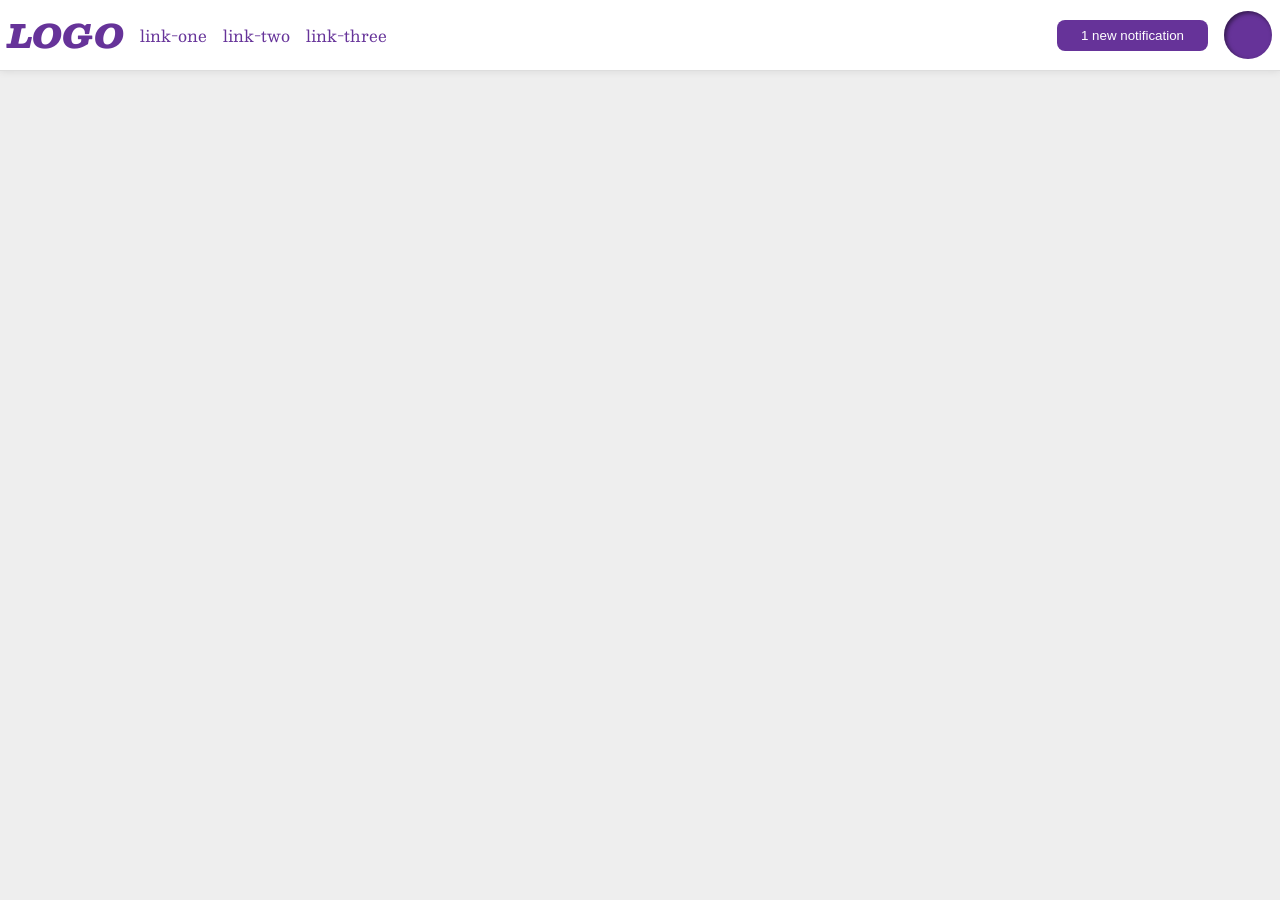
<file: foundations/flex/03-flex-header-2/index.html>
<!DOCTYPE html>
<html lang="en">
  <head>
    <meta charset="UTF-8">
    <meta http-equiv="X-UA-Compatible" content="IE=edge">
    <meta name="viewport" content="width=device-width, initial-scale=1.0">
    <title>Flex Header 2</title>
    <link rel="stylesheet" href="style.css">
  </head>
  <body>
    <div class="header">
      <div class = "right">
        <div class="logo">
          LOGO
        </div>
        <ul class="links">
          <li><a href="https://google.com">link-one</a></li>
          <li><a href="https://google.com">link-two</a></li>
          <li><a href="https://google.com">link-three</a></li>
        </ul>
      </div>
      <div class ="left">
        <button class="notifications">
          1 new notification
        </button>      
        <div class="profile-image"></div>
      </div>
    </div>
  </body>
</html>
</file>
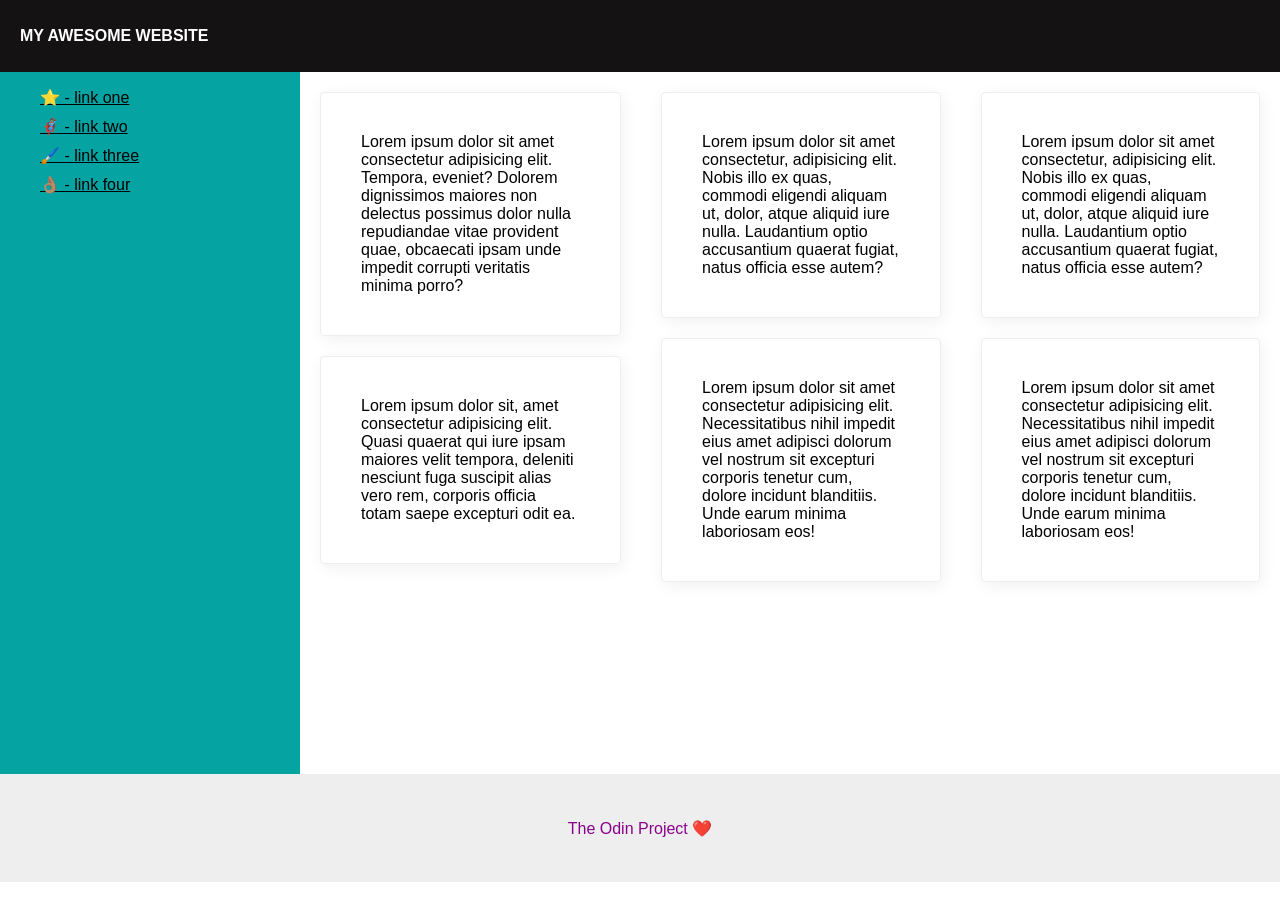
<file: foundations/flex/07-flex-layout-2/index.html>
<!DOCTYPE html>
<html lang="en">
  <head>
    <meta charset="UTF-8">
    <meta http-equiv="X-UA-Compatible" content="IE=edge">
    <meta name="viewport" content="width=device-width, initial-scale=1.0">
    <title>The Holy Grail</title>
    <link rel="stylesheet" href="style.css">
  </head>
  <body>
    <div class="header">
      <div class="titre"><strong>
        MY AWESOME WEBSITE
      </strong></div>
    </div>
    <div class="contenair">
            <div class="sidebar">
              <ul>
                <li><a href="#">⭐ - link one</a></li>
                <li><a href="#">🦸🏽‍♂️ - link two</a></li>
                <li><a href="#">🖌️ - link three</a></li>
                <li><a href="#">👌🏽 - link four</a></li>
              </ul>
            </div>
            <div class = carte>
                <div class="colum-1">
                  <div class="card">Lorem ipsum dolor sit amet consectetur adipisicing elit. Tempora, eveniet? Dolorem dignissimos maiores non delectus possimus dolor nulla repudiandae vitae provident quae, obcaecati ipsam unde impedit corrupti veritatis minima porro?</div>
                  <div class="card">Lorem ipsum dolor sit, amet consectetur adipisicing elit. Quasi quaerat qui iure ipsam maiores velit tempora, deleniti nesciunt fuga suscipit alias vero rem, corporis officia totam saepe excepturi odit ea.</div>
                </div>
                <div class="colum-2">
                  <div class="card">Lorem ipsum dolor sit amet consectetur, adipisicing elit. Nobis illo ex quas, commodi eligendi aliquam ut, dolor, atque aliquid iure nulla. Laudantium optio accusantium quaerat fugiat, natus officia esse autem?</div>
                  <div class="card">Lorem ipsum dolor sit amet consectetur adipisicing elit. Necessitatibus nihil impedit eius amet adipisci dolorum vel nostrum sit excepturi corporis tenetur cum, dolore incidunt blanditiis. Unde earum minima laboriosam eos!</div>
                </div>
                <div class="colum-3">
                  <div class="card">Lorem ipsum dolor sit amet consectetur, adipisicing elit. Nobis illo ex quas, commodi eligendi aliquam ut, dolor, atque aliquid iure nulla. Laudantium optio accusantium quaerat fugiat, natus officia esse autem?</div>
                  <div class="card">Lorem ipsum dolor sit amet consectetur adipisicing elit. Necessitatibus nihil impedit eius amet adipisci dolorum vel nostrum sit excepturi corporis tenetur cum, dolore incidunt blanditiis. Unde earum minima laboriosam eos!</div>
                </div>
            </div>
    </div>   
    <div class="footer">
      The Odin Project ❤️
    </div>
  </body>
</html>
</file>
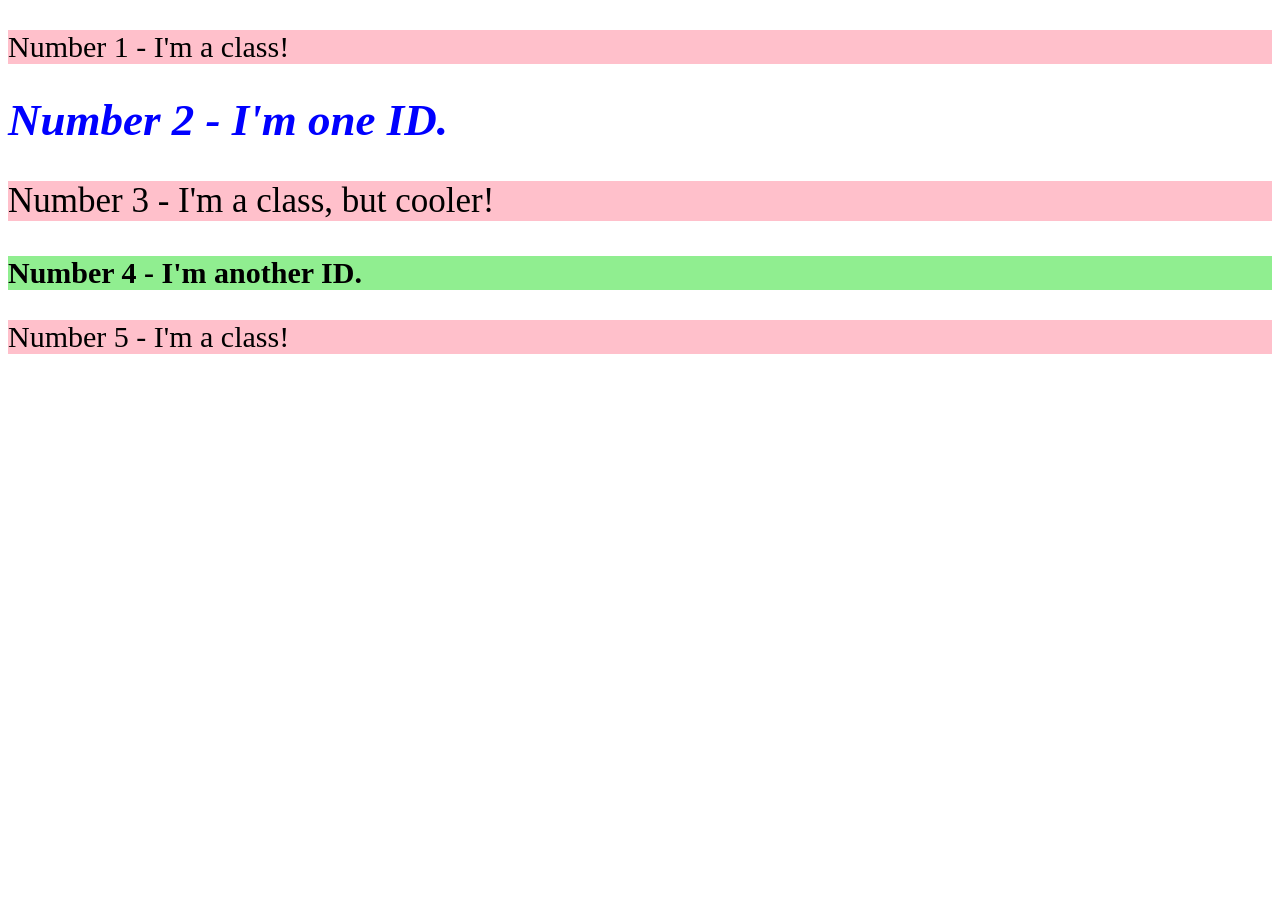
<file: foundations/intro-to-css/02-class-id-selectors/index.html>
<!DOCTYPE html>
<html lang="en">
  <head>
    
    <meta charset="UTF-8">
    <meta http-equiv="X-UA-Compatible" content="IE=edge">
    <meta name="viewport" content="width=device-width, initial-scale=1.0">
    <title>Class and ID Selectors</title>
    <link rel="stylesheet" href="style.css">
  </head>
  <body>
    <p class = "content">Number 1 - I'm a class!</p>
    <div id = "second">Number 2 - I'm one ID.</div>
    <p id = "alone">Number 3 - I'm a class, but cooler!</p>
    <div id = "alsoalone">Number 4 - I'm another ID.</div>
    <p class = "content">Number 5 - I'm a class!</p>
  </body>
</html>
</file>
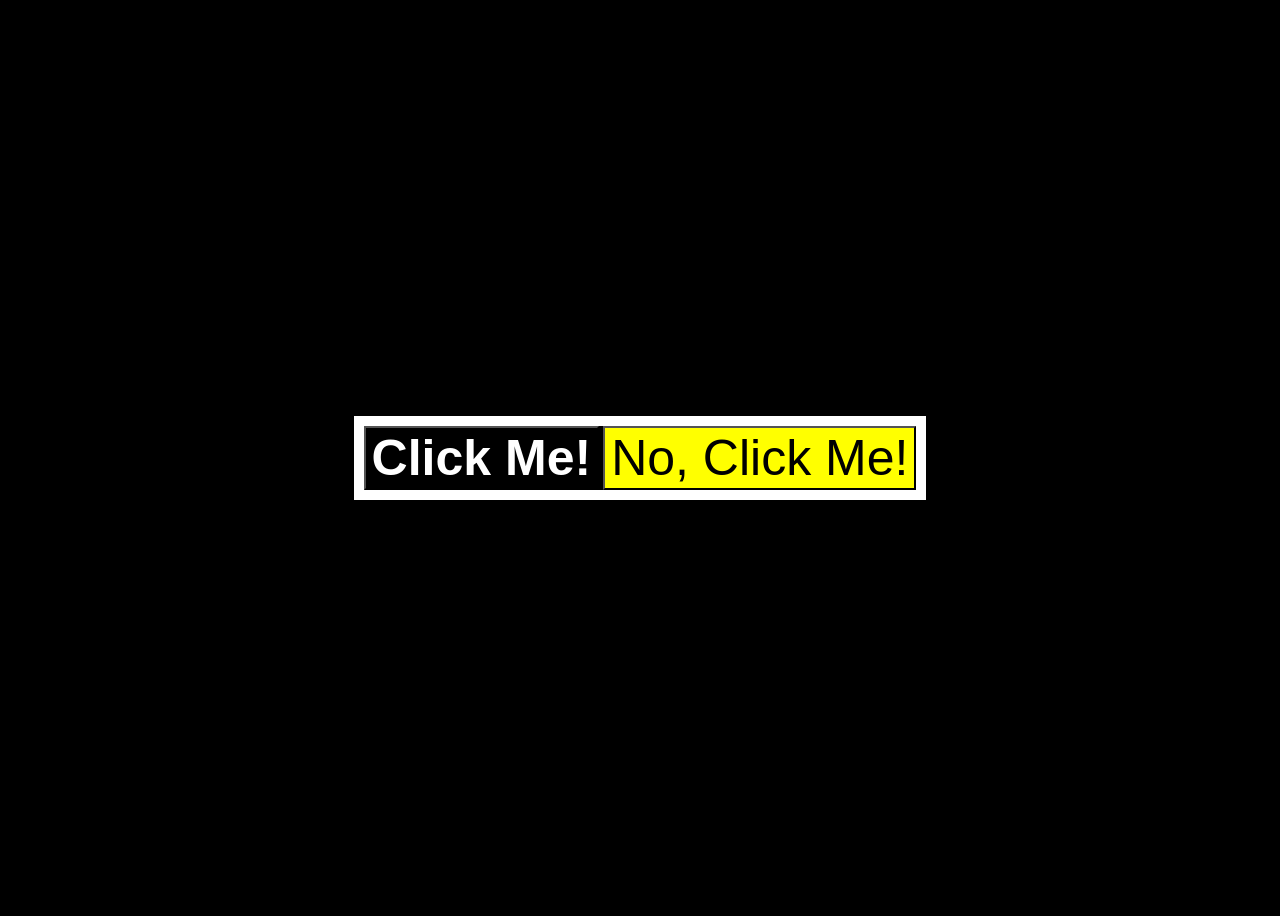
<file: foundations/intro-to-css/03-grouping-selectors/index.html>
<!DOCTYPE html>
<html lang="en">
  <head>
    <style> </style>
    <meta charset="UTF-8">
    <meta http-equiv="X-UA-Compatible" content="IE=edge">
    <meta name="viewport" content="width=device-width, initial-scale=1.0">
    <title>Grouping Selectors</title>
    <link rel="stylesheet" href="style.css">
  </head>
  <body>
    <div>
       <button id = "first">Click Me!</button>
       <button id = "second">No, Click Me!</button>
    </div>
  </body>
</html>
</file>
<file: foundations/flex/03-flex-header-2/style.css>
/* this is some magical font-importing.  
you'll learn about it later. */
@import url('https://fonts.googleapis.com/css2?family=Besley:ital,wght@0,400;1,900&display=swap');

body {
  margin: 0;
  background: #eee;
  font-family: Besley, serif;
  
}

.header {
  background: white;
  border-bottom: 1px solid #ddd;
  box-shadow: 0 0 8px rgba(0,0,0,.1);
  display:flex;
  padding:8px;
  justify-content: space-between;
  


}

.profile-image {
  background: rebeccapurple;
  box-shadow: inset 2px 2px 4px rgba(0,0,0,.5);
  border-radius: 50%;
  width: 48px;
  height: 48px; 
}


.logo {
  color: rebeccapurple;
  font-size: 32px;
  font-weight: 900;
  font-style: italic;
}

button {
  border: none;
  border-radius: 8px;
  background: rebeccapurple;
  color: white;
  padding: 8px 24px;
}

a {
  /* this removes the line under our links */
  text-decoration: none;
  color: rebeccapurple;
}

ul {
  list-style-type: none;
  display:flex;
  padding:0;
  margin:0;
  gap:16px;
}
.left, .right{
  display:flex;
  align-items:center;
  gap:16px;
  
}
</file>
<file: foundations/flex/07-flex-layout-2/style.css>
body {
  font-family: -apple-system, BlinkMacSystemFont, 'Segoe UI', Roboto, Oxygen, Ubuntu, Cantarell, 'Open Sans', 'Helvetica Neue', sans-serif;
  margin: 0;
  min-height: 100vh;
}
.titre{
  margin-left:20px;
}

.header {
  height: 72px;
  background:rgb(20, 18, 18);
  color: white;
  align-items:center;
  display:flex;
  
}

.footer {
  min-height: 12vh;
  background: #eee;
  color: darkmagenta;
  display:flex;
  justify-content:center;
  align-items:center;
}

.sidebar {
  width: 300px;
  color:white;
  background-color:rgb(6, 163, 163)
  
}
ul{
  display:flex;
  list-style-type: none;
  
  color:#eee;
  gap:10px;
  flex-direction:column;


}
.sidebar a{
  color:black;

}
.card {
  border: 1px solid #eee;
  box-shadow: 2px 4px 16px rgba(0,0,0,.06);
  border-radius: 4px;
  margin:20px;
  padding:40px;




}
.carte{
  display:flex;
  flex:1;
  
  
}
.contenair{
  display:flex;
  min-height:78vh;
}

  
/* }
.colum-1{
  display:flex;
  flex-direction:column;
  
} */
</file>
<file: foundations/intro-to-css/02-class-id-selectors/style.css>
/* Add CSS Styling */
.content{
    color:black;
    font-size:30px;
    background-color:pink
    
}

#alone{
    color:black;
    font-size:35px;
    background-color:pink;
}
#second{
    color:blue;
    font-size:45px;
    font-style:italic;
    font-weight:bold;}
#alsoalone{
    font-weight:bold;
    font-size:30px;
    background-color:lightgreen;

}
</file>
<file: foundations/intro-to-css/03-grouping-selectors/style.css>
/* Add CSS Styling */

body{
    display:flex;
    justify-content: center;
    align-items: center;
    height:100vh;
    background-color:black;
}
button{
    font-size:50px;
    
    
}
button#first{
    color:white;
    background-color:black;
    font-weight:bold;
}
#second{
    color:black;
    background-color:yellow;

}
div{
    border: 10px solid white;
}
</file>
